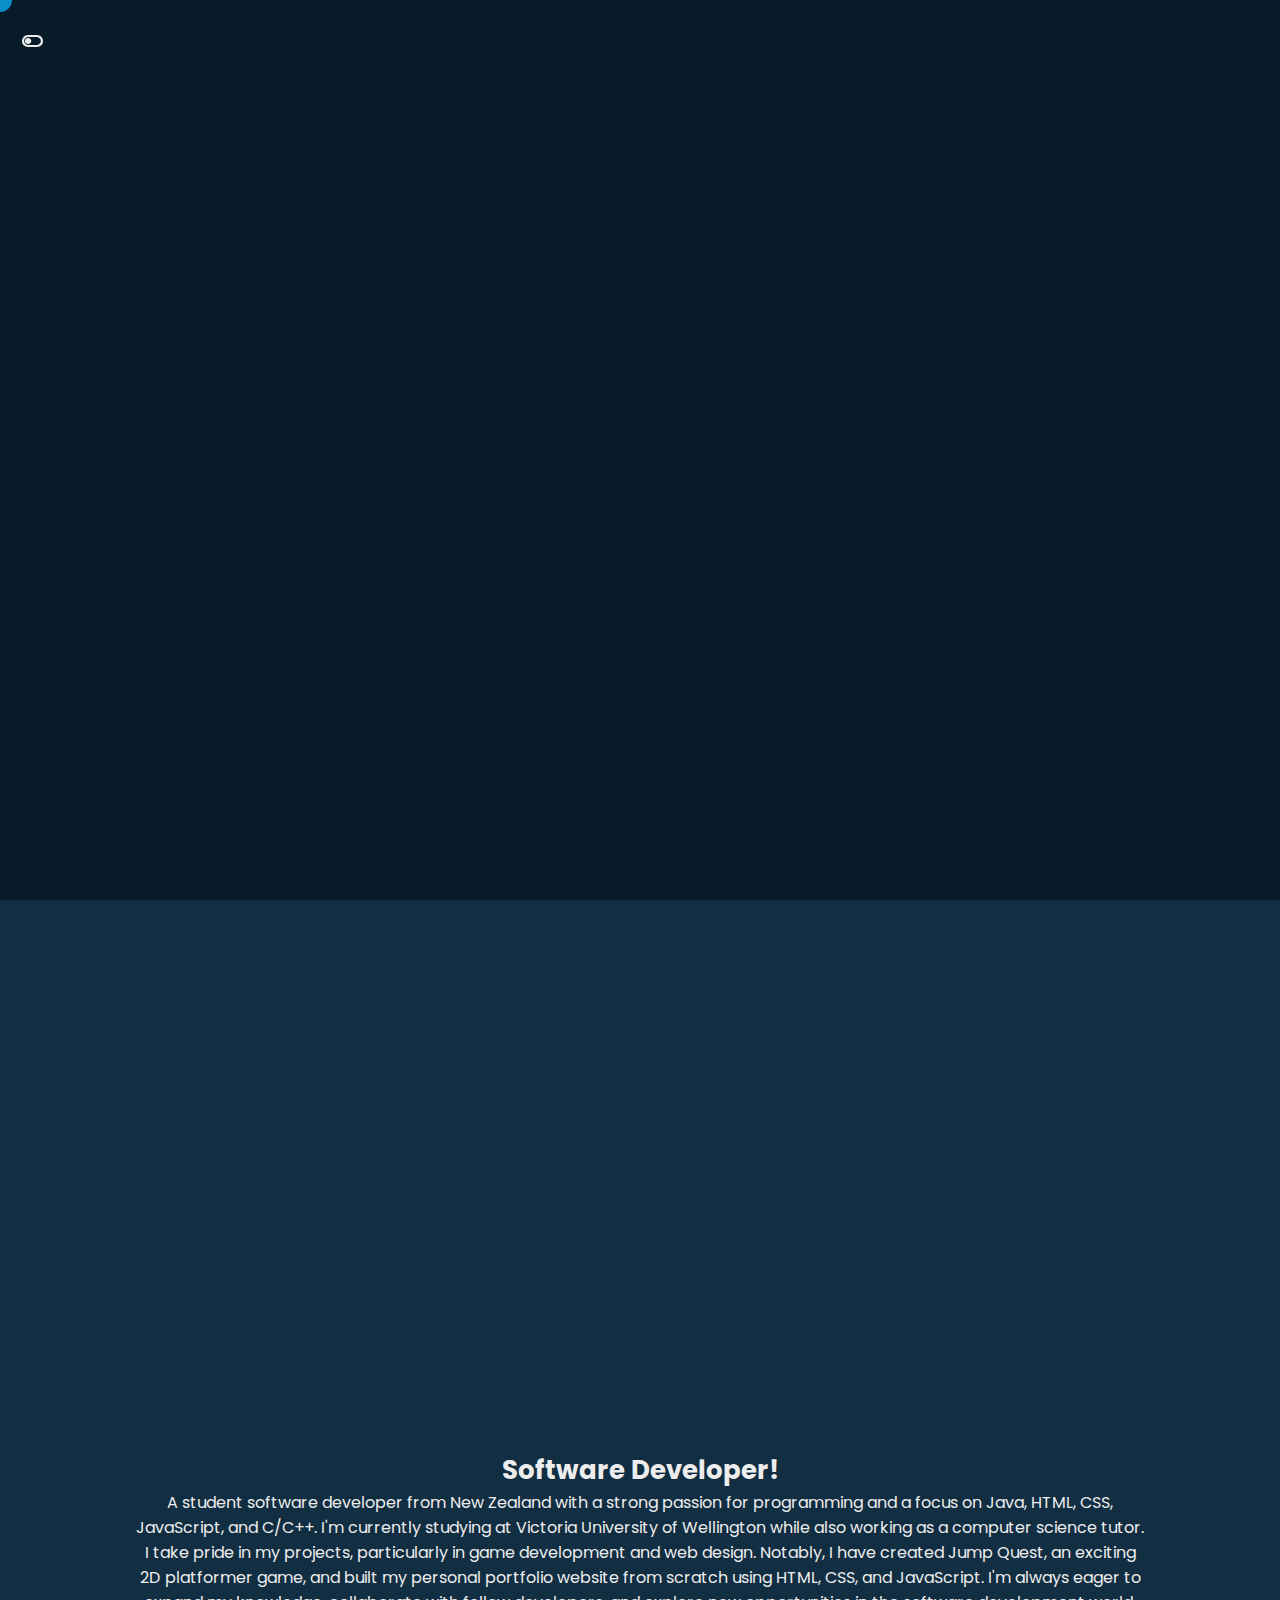
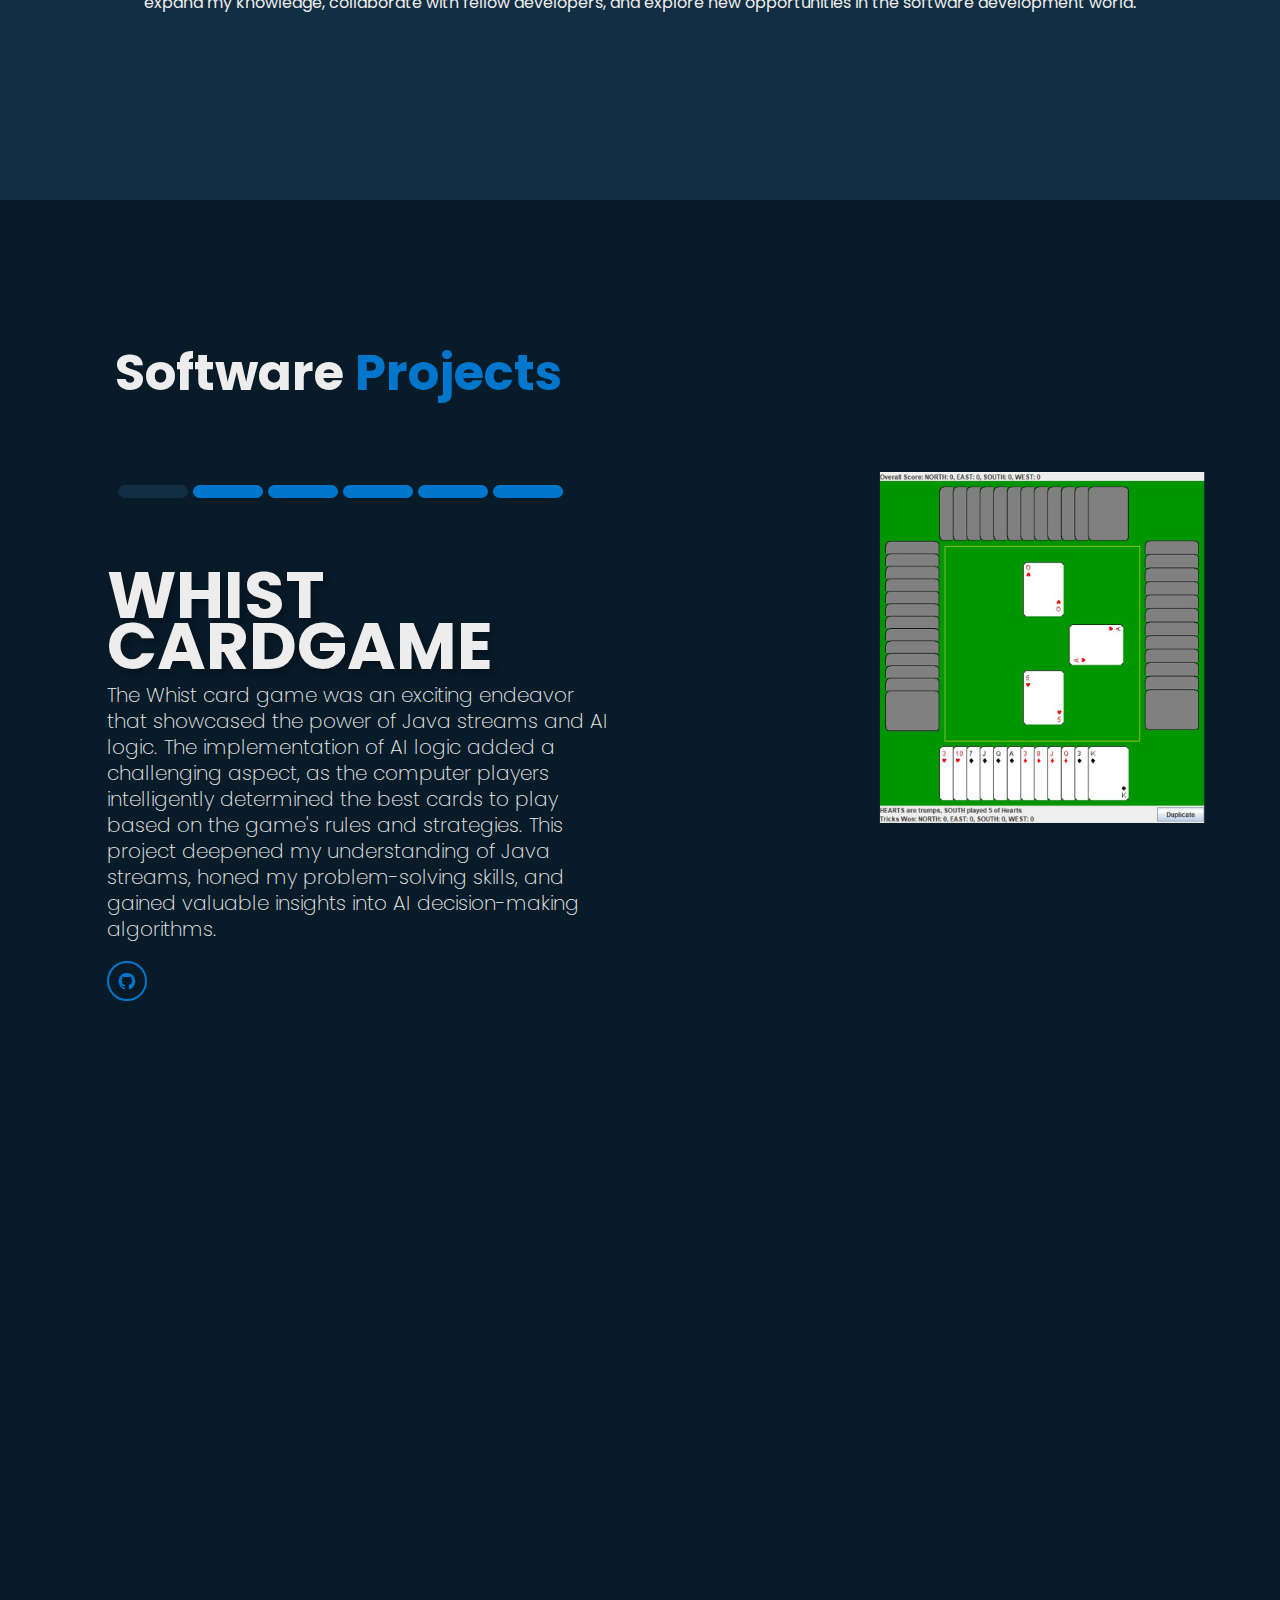
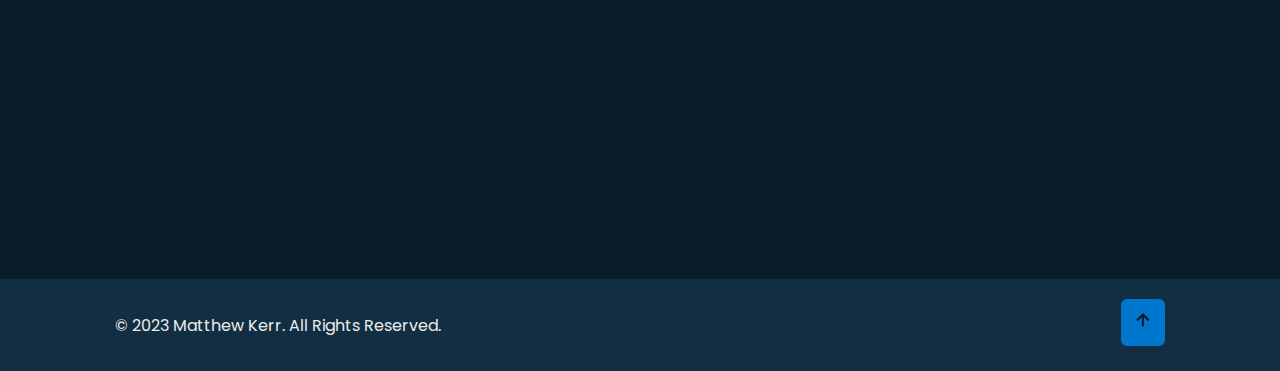
<file: code/index.html>
<!DOCTYPE html>
<html lang="en">

<head>
    <meta charset="UTF-8">
    <meta http-equiv="X-UA-Compatible" content="IE=edge">
    <meta name="viewport" content="width=device-width, initial-scale=1.0">
    <title>Matthew Kerr Portfolio</title>
    <link rel="stylesheet" href="css/style.css">
    <link href='https://unpkg.com/boxicons@2.1.4/css/boxicons.min.css' rel='stylesheet'>
</head>




<body>
    <!-- header design -->
    <header class="header">
        <a href="#" class="logo">Matthew Kerr <span class="animate" style="--i:1;"></span></a>

        <div class="switch-container">
            <a href="#" class="switch"> <i class='bx bx-toggle-left'></i></a>
        </div>

        <div class="bx bx-menu" id="menu-icon"><span class="animate" style="--i:2;"></span></div>

        <nav class="navbar">
            <a href="#home" class="active">Home</a>
            <a href="#about">About</a>
            <a href="#programmer">Projects</a>
            <a href="#contact">Contact</a>

            <span class="active-nav"></span>
            <span class="animate" style="--i:2;"></span>
        </nav>
    </header>


    <!-- home section design -->
    <section class="home show-animate" id="home">
        <div class="home-content">
            <h1>Hi, I'm <span> Matthew Kerr</span> <span class="animate" style="--i:2;"></span></h1>
            <div class="text-animate">
                <h3>Software Developer</h3>
                <span class="animate" style="--i:3;"></span>
            </div>
            <p>Unleash the possibilities. Step through a window into my work, a tapestry of my software and design
                journey. This is an ever-evolving showcase of my skills, and exciting projects.</p>
            <span class="animate" style="--i:4;"></span>
            <div class="btn-box">
                <a href="#about" class="btn">Read More</a>
                <a href="#programmer" class="btn">Projects</a>
                <span class="animate" style="--i:5;"></span>
            </div>
        </div>
        <div class="home-scl">
            <a href="https://www.linkedin.com/in/matthew-t-kerr/"  target="_blank" > <i class='bx bxl-linkedin'></i> </a>
            <a href="https://github.com/emptykerr"  target="_blank" > <i class='bx bxl-github'></i> </a>
            <a href="https://mattkerr.myportfolio.com"  target="_blank" > <i class='bx bx-folder'></i></a>
            <span class="animate" style="--i:6;"></span>
        </div>

        <div class="home-imgHover"> </div>
        <span class="animate home-img" style="--i:7;"></span>

    </section>

    <!-- about section design -->
    <section class="about" id="about">
        <h2 class="heading"> About <span> Me</span> <span class="animate scroll" style="--i:1;"></span></h2>
        <div class="about-img">
            <img src="./images/BNW2.png" alt="">
            <span class="circle-spin"> </span>
            <span class="animate scroll" style="--i:2;"></span>
        </div>
        <div class="about-content">
            <h3> Software Developer! </h3>
            <span class="animate scroll" style="--i:3;"></span>

            <p> A student software developer from New Zealand with a strong passion for programming and a focus on Java,
                HTML, CSS, JavaScript, and C/C++. I'm currently studying at Victoria University of Wellington while also
                working as a computer science tutor. I take pride in my projects, particularly in game
                development and web design. Notably, I have created Jump Quest, an exciting 2D platformer game, and
                built my personal portfolio website from scratch using HTML, CSS, and JavaScript. I'm always eager to
                expand my knowledge, collaborate with fellow developers, and explore new opportunities in the software
                development world.</p>

            <span class="animate scroll" style="--i:4;"></span>

            <div class="btn-box btns">
                <a href="kerr_matthew_resume_2023.pdf" class="btn"  target="_blank" >Resume</a>
                <span class="animate scroll" style="--i:5;"></span>

            </div>
        </div>
    </section>

    <div class ="cursor">
        <div class = "circle"></div>
        <div class = "circle"></div>
        <div class = "circle"></div>
        <div class = "circle"></div>
        <div class = "circle"></div>
        <div class = "circle"></div>
        <div class = "circle"></div>
        <div class = "circle"></div>
        <div class = "circle"></div>
        <div class = "circle"></div>
        <div class = "circle"></div>
        <div class = "circle"></div>
        <div class = "circle"></div>
        <div class = "circle"></div>
        <div class = "circle"></div>
        <div class = "circle"></div>
        <div class = "circle"></div>
        <div class = "circle"></div>
        <div class = "circle"></div>
        <div class = "circle"></div>
        <div class = "circle"></div>
        <div class = "circle"></div>
        <div class = "circle"></div>
        <div class = "circle"></div>
        <div class = "circle"></div>
        <div class = "circle"></div>
        </div>
        
    <!-- projects section design -->


    <section class="programmer" id="programmer">

        <div class="dot-container">
            <div class="dot active-dot" onclick="currentSlide(1)"></div>
            <div class="dot" onclick="currentSlide(2)"></div>
            <div class="dot" onclick="currentSlide(3)"></div>
            <div class="dot" onclick="currentSlide(4)"></div>
            <div class="dot" onclick="currentSlide(5)"></div>
            <div class="dot" onclick="currentSlide(6)"></div>
        </div>


        <div class="programmer-header">
            <h2 class="heading"> Software <span> Projects</span> </h2>
            <!-- <span class="animate scroll" style="--i:1;"></span> -->
        </div>


        <div class="mySlides fade">
            <div class="numbertext">1 / 6</div>
            <img class="show-image" src="./images/whist.png" style="width:100%">
            <div class="text">WHIST CARDGAME <p> The Whist card game was an exciting endeavor that showcased the power
                    of Java streams and AI logic. The implementation of AI logic added a challenging aspect, as the
                    computer players intelligently determined the best cards to play based on the game's rules and
                    strategies. This project deepened my understanding of Java streams, honed my problem-solving skills,
                    and gained valuable insights into AI decision-making algorithms.</p>
                <div class="github-links">
                    <a href="https://github.com/emptykerr"  target="_blank" > <i class='bx bxl-github'></i> </a>
                </div>
            </div>


        </div>

        <div class="mySlides fade">
            <div class="numbertext">2 / 6</div>
            <img class="show-image" src="./images/jumpquest.png" style="width:100%">
            <div class="text">2D PLATFORMER <p> Creating a 2D platformer game entirely in Java was a rewarding
                    experience that allowed me to explore advanced game development concepts. I implemented enemy AI,
                    power-ups, parallax background scrolling, and multiple levels and game states. Through this project,
                    I enhanced my Java skills and gained insights into game design, logic, and visual effects.</p>
                <div class="github-links">
                    <a href="https://github.com/emptykerr/Captains-Conquest"  target="_blank" > <i class='bx bxl-github'></i> </a>
                </div>
            </div>

        </div>

        <div class="mySlides fade">
            <div class="numbertext">3 / 6</div>
            <img class="show-image" src="./images/tetris.png" style="width:100%">
            <div class="text">TETRIS <p> Developing a Tetris game in Java became a valuable learning experience,
                    expanding my understanding of JUnit testing and Java streams. Through using JUnit to test various
                    , I ensured the game's functionality and discovered the importance of proper testing
                    in development. Additionally, I utilized Java streams to simplify complex operations and enhance
                    data processing efficiency. This Tetris project not only sharpened my game development skills but
                    also deepened my knowledge of essential software engineering practices.</p>
                <div class="github-links">
                    <a href="https://github.com/emptykerr"  target="_blank" > <i class='bx bxl-github'></i> </a>
                </div>
            </div>

        </div>

        <div class="mySlides fade">
            <div class="numbertext">4 / 6</div>
            <img class="show-image" src="./images/minesweeper.png" style="width:100%">
            <div class="text">MINESWEEPER <p> Coding has provided me with endless possibilities and opportunities for
                    exploration. By immersing myself in the world of programming, I gained a deep understanding of
                    algorithms and game logic, which I put into practice by creating my own Minesweeper game. However, I
                    didn't stop there. Drawing from my experiences and insights, I developed a unique "helper system"
                    that aids in marking tiles, taking the game to a new level. </p>
                <div class="github-links">
                    <a href="https://github.com/emptykerr"  target="_blank" > <i class='bx bxl-github'></i> </a>
                </div>
            </div>

        </div>

        <div class="mySlides fade">
            <div class="numbertext">5 / 6</div>
            <img class="show-image" src="./images/waveform.png" style="width:100%">
            <div class="text">.WAV EDITOR<p> A demonstration that even sophisticated programs like Audacity can be
                    broken
                    down into simple principles. By
                    recognizing that music is essentially a collection of frequencies represented as numerical values,
                    the
                    application enables users to edit and present the audio data in a meaningful way</p>
            </div>
            </div>

        </div>


            <div class="mySlides fade">
                <div class="numbertext">6 / 6</div>
                <img class="show-image" src="./images/mspaint.png" style="width:100%">
                <div class="text">MS PAINT<p> My MS Paint program was an exciting project where I implemented various
                        tools
                        such as bezier curves, flower drawing, image insertion, text captions, brush erase, and shape
                        tools. This versatile program allowed users to create personalized artwork with precision and
                        creativity. Through this project, I enhanced my programming skills and gained a deeper
                        understanding of graphical user interfaces and image processing.</p>
                </div>
            </div>

        </div>


    </section>

   
    <!-- contact section design -->
    <section class="contact" id="contact">
        <h2 class="heading">Contact <span> Me!</span> <span class="animate scroll" style="--i:1;"></span>
        </h2>

        <form action="#">
            <div class="input-box">
                <div class="input-field">
                    <input type="text" placeholder="Name" required>
                    <span class="focus"></span>
                </div>
                <div class="input-field">
                    <input type="text" placeholder="Email" required>
                    <span class="focus"></span>
                </div>
                <span class="animate scroll" style="--i:3;"></span>

            </div>

            <div class="input-box">
                <div class="input-field">
                    <input type="number" placeholder="Mobile" required>
                    <span class="focus"></span>
                </div>
                <div class="input-field">
                    <input type="text" placeholder="Subject" required>
                    <span class="focus"></span>
                </div>
                <span class="animate scroll" style="--i:5;"></span>

            </div>


            <div class="textarea-field">
                <textarea name="message" id="" cols="30" rows="10" placeholder="Message" required></textarea>
                <span class="focus"></span>
                <span class="animate scroll" style="--i:7;"></span>


            </div>

            <div class="btn-box btns">
                <button type="submit" class="btn">Submit</button>
                <span class="animate scroll" style="--i:9;"></span>

            </div>
        </form>
    </section>

    <!-- footer design -->
    <footer class="footer">
        <div class="footer-text">
            <p> &copy; 2023 Matthew Kerr. All Rights Reserved.</p>
            <span class="animate scroll" style="--i:1;"></span>

        </div>

        <div class="footer-iconTop">
            <a href="#"><i class='bx bx-up-arrow-alt'></i></a>
            <span class="animate scroll" style="--i:3;"></span>

        </div>
    </footer>
    <script src="js/script.js"></script>
</body>


</html>
</file>
<file: code/css/style.css>
@import url('https://fonts.googleapis.com/css2?family=Poppins:wght@300;400;500;600;700;800;900&display=swap');

* {
    margin: 0;
    padding: 0;
    box-sizing: border-box;
    text-decoration: none;
    border: none;
    outline: none;
    scroll-behavior: smooth;

    font-family: 'Poppins', sans-serif;
}

:root {
    --bg-color: #081b29;
    --second-bg-color: #112e42;
    --text-color: #ededed;
    --main-color: #00abf0;

    --bg-light: #ededed;
    --second-bg-light: #f5f5f5;
    --text-light: #081b29;
    --main-color: #0077cc;
}

html {
    font-size: 62.5%;
    overflow-x: hidden;
}

body {
    background: var(--bg-color);
    color: var(--text-color);
}

.dark-mode {
    --bg-light: #081b29;
    --second-bg-light: #112e42;
    --text-light: #ededed;
    --main-light: #00abf0;

    --bg-color: #ededed;
    --second-bg-color: #f5f5f5;
    --text-color: #081b29;
    --main-color: #0077cc;

}

.cursor {
    pointer-events: none;
    position: fixed;
    display: block;
    border-radius: 0;
    mix-blend-mode: difference;
    top: 0;
    left: 0;
    z-index: 10000;
}
.circle{
    height: 24px;
    width: 24px;
    border-radius: 24px;
    background-color: var(--main-light);
    position: absolute;
}

.header {
    position: fixed;
    top: 0;
    left: 0;
    width: 100%;
    padding: 2.5rem 10%;
    background: transparent;
    display: flex;
    justify-content: space-between;
    align-items: center;
    z-index: 100;
    transition: .3s;
}

.header.sticky {
    background: var(--bg-color);
}

.logo {
    position: relative;
    font-size: 2.5rem;
    color: var(--text-color);
    font-weight: 600;
}

.switch-container {
    position: absolute;
    left: 0;
    padding: 2.5rem 2rem;
    align-self: center;
    color: var(--text-color);
    font-size: 2.5rem;
    font-weight: 500;
}

.switch {
    color: var(--text-color);
    transition: 0.3s ease-in-out;
}

.switch.dark-mode {
    color: var(--main-color);
}

.navbar {
    position: relative;
}

.navbar a {
    font-size: 1.7rem;
    color: var(--text-color);
    font-weight: 500;
    margin-left: 3.5rem;
    transition: .3s;
}

.navbar a:hover,
.navbar a.active {
    color: var(--main-color);
}

#menu-icon {
    position: relative;
    font-size: 3.6rem;
    color: var(--text-color);
    cursor: pointer;
    display: none;
}

section {
    min-height: 100vh;
    padding: 10rem 9% 2rem;
}

.home {
    display: flex;
    align-items: center;
    padding: 0 9%;
    background: url('../images/background.png') no-repeat;
    background-size: cover;
    background-position: center;
    position: relative;
    z-index: 99;
}

.home-content {
    max-width: 68rem;
    z-index: 99;
}

.home-content h1 {
    position: relative;
    display: inline-block;
    font-size: 6.6rem;
    font-weight: 700;
    line-height: 1.3;
}

.home-content h1 span {
    color: var(--text-color);
}

.home-content .text-animate {
    position: relative;
    width: 33rem;
}

.home-content .text-animate h3 {
    font-size: 3.2rem;
    font-weight: 700;
    color: transparent;
    -webkit-text-stroke: 1px var(--main-color);
    background-image: linear-gradient(var(--main-color), var(--main-color));
    background-repeat: no-repeat;
    -webkit-background-clip: text;
    background-position: -33rem 0;
}

.home.show-animate .home-content .text-animate h3 {
    animation: homeBgText 6s linear infinite;
}

.home-content .text-animate h3::before {
    content: '';
    position: absolute;
    top: 0;
    left: 0;
    width: 0;
    height: 100%;
    border-right: 2px solid var(--main-color);
    z-index: -1;
}

.home.show-animate .home-content .text-animate h3::before {
    animation: homeCursorText 6s linear infinite;
}

.home-content p {
    position: relative;
    font-size: 1.6rem;
    margin: 2rem 0 4rem;
}

.home-imgHover {
    position: absolute;
    top: 0;
    right: 0;
    width: 45%;
    height: 100%;
    background: transparent;
    z-index: 2;
}


.btn-box {
    position: relative;
    display: flex;
    justify-content: space-between;
    width: 34.5rem;
    height: 5rem;
}

.btn-box .btn {
    position: relative;
    display: inline-flex;
    justify-content: center;
    align-items: center;
    width: 15rem;
    height: 100%;
    background: var(--main-color);
    border: .2rem solid var(--main-color);
    border-radius: .8rem;
    font-size: 1.8rem;
    font-weight: 600;
    letter-spacing: .1rem;
    color: var(--bg-color);
    z-index: 1;
    overflow: hidden;
}

.btn-box .btn:hover {
    color: var(--main-color);
}

.btn-box .btn:nth-child(2):hover {
    color: var(--bg-color);
}

.btn-box .btn:nth-child(2) {
    background: transparent;
    color: var(--main-color);
}


.btn-box .btn:nth-child(2)::before {
    background: var(--main-color);
}

.btn-box .btn::before {
    content: '';
    position: absolute;
    top: 0;
    left: 0;
    width: 0;
    height: 100%;
    background: var(--bg-color);
    z-index: -1;
    transition: .5s;
}

.btn-box .btn:hover::before {
    width: 100%;
}

.home-scl {
    position: absolute;
    bottom: 4rem;
    width: 170px;
    display: flex;
    justify-content: space-between;
}

.home-scl a {
    position: relative;
    display: inline-flex;
    justify-content: center;
    align-items: center;
    width: 40px;
    height: 40px;
    background: transparent;
    border: .2rem solid var(--main-color);
    border-radius: 50%;
    font-size: 20px;
    color: var(--main-color);
    z-index: 1;
    overflow: hidden;
    transition: .5s;
}

.home-scl a:hover {
    color: var(--bg-color);
}

.home-scl a::before {
    content: '';
    position: absolute;
    top: 0;
    left: 0;
    width: 0;
    height: 100%;
    background: var(--main-color);
    z-index: -1;
    transition: .5s;
}

.home-scl a:hover::before {
    width: 100%;
}



.about {
    display: flex;
    justify-content: center;
    align-items: center;
    flex-direction: column;
    gap: 2rem;
    background: var(--second-bg-color);
    padding-bottom: 6rem;
}

.heading {
    position: relative;
    font-size: 5rem;
    margin-bottom: 3rem;
    text-align: center;
}

span {
    color: var(--main-color);
}

.about-img {
    position: relative;
    width: 25rem;
    height: 25rem;
    border-radius: 50%;
    display: flex;
    justify-content: center;
    align-items: center;

}

.about-img img {
    width: 90%;
    background: var(--bg-color);
    border-radius: 50%;
    border: .2rem solid var(--main-color);
}

.about-img .circle-spin {
    position: absolute;
    top: 50%;
    left: 50%;
    transform: translate(-50%, -50%) rotate(0);
    width: 100%;
    height: 100%;
    border-radius: 50%;
    border-top: .2rem solid var(--second-bg-color);
    border-right: .2rem solid var(--main-color);
    border-bottom: .2rem solid var(--second-bg-color);
    border-left: .2rem solid var(--main-color);
    animation: aboutSpinner 8s linear infinite;

}

.about-content {
    text-align: center;
    padding: 0 2rem;

}

.about-content h3 {
    position: relative;
    display: inline-block;
    font-size: 2.6rem;
}

.about-content p {
    position: relative;
    font-size: 1.6rem;
    margin-bottom: 2rem;
}

.btn-box.btns {
    display: inline-block;
    width: 15rem;

}

.btn-box.btns a::before {
    background: var(--second-bg-color);
}


.programmer-cover{
    position:relative;
    display: flex;
    align-items: center;
    padding: 0 9%;
    height: 100vh;
    background: url('../images/theprogrammer.png') no-repeat;
    background-size: cover;
    background-position: center;
    position: relative;
    z-index: 99;
}

.programmer-cover .programmer-cover-content p{
    position: relative;
    font-size: 1.6rem;
    font-style: italic;
}


.programmer-cover .programmer-cover-content {
    max-width: 68rem;
    z-index: 99;
}

.programmer-cover .programmer-cover-content .heading {
    position: relative;
    display: inline-block;
    font-size: 6.6rem;
    font-weight: 700;
    line-height: 1.3;
    
}

.programmer {
    display: flex;
    align-items: center;
    padding: 0 9%;
    position: relative;
}

.numbertext {
    display: none;
}

.mySlides {
    display: flex;
    align-items: center;
    height: 100%;
}

.mySlides .show-image {
    margin-left: 30%;
    padding-right: 10%;
    width: 70%;
    object-fit: contain;
    height: auto;
    /* box-shadow: 4px 4px 7px rgba(0, 0, 0, 0.3); */


}

.text {
    left: 8vw;
    top: 40%;
    width: 40%;
    display: inline-block;
    font-size: 6.6rem;
    font-weight: 700;
    line-height: 4vw;
    color: var(--text-color);
    position: absolute;
    padding: 1rem .5rem;
    text-shadow: 4px 4px 7px rgba(0, 0, 0, 0.3);

    user-select: none;

}

.text p {
    padding: auto;
    margin-top: 1rem;
    font-size: 2rem;
    font-weight: 200;
    line-height: 1.3;
    color: var(--text-color);
    width: 100%;
    text-shadow: none;
}

.programmer-header {
    top: 15%;
    position: absolute;
    color: var(--text-color);
    user-select: none;
}



.text .github-links a {
    position: relative;
    display: inline-flex;
    justify-content: center;
    align-items: center;
    width: 40px;
    height: 40px;
    background: transparent;
    border: .2rem solid var(--main-color);
    border-radius: 50%;
    font-size: 20px;
    color: var(--main-color);
    z-index: 1;
    overflow: hidden;
    transition: .5s;
}

.text .github-links a:hover {
    color: var(--bg-color);
}

.text .github-links a::before {
    content: '';
    position: absolute;
    top: 0;
    left: 0;
    width: 0;
    height: 100%;
    background: var(--main-color);
    z-index: -1;
    transition: .5s;
}

.github-links a:hover::before {
    width: 100%;
}


.dot-container {
    display: flex;
    justify-content: center;
    align-items: center;
    /* top: 20%;
    padding-top: 25%;
    margin-bottom: 60%; */
    transform: translateY(-14vh);
    z-index: 20;
}

.dot {

    cursor: pointer;
    height: 1vw;
    margin: 2vw 0.2vw;
    margin-top: -4rem;
    width: 7rem;
    background-color: var(--main-color);
    border-radius: 2vw;
    display: inline-block;
    transition: background-color .6s ease;
}




.active-dot,
.dot:hover {
    background-color: var(--second-bg-color);
}

.fade {
    -webkit-animation-name: fade;
    -webkit-animation-duration: 1.5s;
    animation-name: fade;
    animation-duration: 1.5s;
}

@-webkit-keyframes fade {
    from {
        opacity: .4
    }

    to {
        opacity: 1
    }
}




.contact {
    min-height: auto;
    padding-bottom: 7rem;
}

.contact h2 {
    display: inline-block;
    left: 50%;
    transform: translateX(-50%);
}

.contact form {
    max-width: 70rem;
    margin: 0 auto;
    text-align: center;
}

.contact form .input-box {
    position: relative;
    display: flex;
    justify-content: space-between;
    flex-wrap: wrap;
}

.contact form .input-box .input-field {
    position: relative;
    width: 48%;
    margin-bottom: .8rem;
}

.contact form .input-box .input-field input,
.contact form .textarea-field textarea {
    width: 100%;
    height: 100%;
    padding: 1.5rem;
    font-size: 1.6rem;
    color: var(--main-color);
    background: transparent;
    border-radius: .6rem;
    border: .2rem solid var(--main-color);

}

.contact form .input-box .input-field input::placeholder,
.contact form .textarea-field textarea::placeholder {
    color: var(--text-color);
}

.contact form .focus {
    position: absolute;
    top: 0;
    left: 0;
    width: 0;
    height: 100%;
    background: var(--second-bg-color);
    border-radius: .6rem;
    z-index: -1;
    transition: .5s;
}

.contact form .input-box .input-field input:focus~.focus,
.contact form .input-box .input-field input:valid~.focus,
.contact form .textarea-field textarea:focus~.focus,
.contact form .textarea-field textarea:valid~.focus {
    width: 100%;
}

.contact form .textarea-field {
    position: relative;
    margin: .8rem 0 2.7rem;
    display: flex;
}

.contact form .textarea-field textarea {
    resize: none;
}

.contact form .btn-box.btns .btn {
    cursor: pointer;
}

.footer {
    display: flex;
    justify-content: space-between;
    align-items: center;
    flex-wrap: wrap;
    padding: 2rem 9%;
    background: var(--second-bg-color);
}



.footer-text p {
    font-size: 1.6rem;
    color: var(--text-color);
}

.footer-iconTop a {
    position: relative;
    display: inline-block;
    justify-content: center;
    align-items: center;
    padding: .8rem;
    background: var(--main-color);
    border: .2rem solid var(--main-color);
    border-radius: .6rem;
    z-index: 1;

    overflow: hidden;
}

.footer-iconTop a::before {
    content: '';
    position: absolute;
    top: 0;
    left: 0;
    width: 0;
    height: 100%;
    background: var(--bg-color);
    z-index: -1;
    transition: .5s;
}

.footer-iconTop a:hover::before {
    width: 100%;
}

.footer-iconTop a i {
    font-size: 2.4rem;
    color: var(--bg-color);
}

.footer-iconTop a:hover i {
    color: var(--main-color);
}

/* ANIMATION RELOAD AND SCROLL */
.animate {
    position: absolute;
    top: 0;
    right: 0;
    width: 100%;
    height: 100%;
    background-color: var(--bg-color);
    z-index: 98;
}

.animate.home-img {
}

.logo .animate,
.navbar .animate,
#menu-icon .animate,
.home.show-animate .animate {
    animation: showRight 1s ease forwards;
    animation-delay: calc(.3s * var(--i));
}

.animate.scroll {
    transition: 1s ease;
    transition-delay: calc(.3s / var(--i));
    animation: none;
}

section:nth-child(odd):not(.contact) .animate.scroll {
    background: var(--second-bg-color);
}

.about.show-animate .animate.scroll,
.contact.show-animate .animate.scroll {
    transition-delay: calc(.3s * var(--i));
    width: 0;
}

/* BREAKPOINTS */
@media (max-width: 1200px) {
    html {
        font-size: 55%;
    }

    .home-content {
        max-width: 60rem;
    }

    .text {
        font-size: 5rem;
        line-height: 4vw;
    }
}



@media (max-width: 991px) {
    .header {
        padding: 2rem 4%;
    }

    .logo {
        margin: 0;
        padding-left: 10%;

    }

    section {
        padding: 10rem 4% 2rem;

    }

    .home {
        padding: 0 4%;
    }

    .footer {
        padding: 2rem 4%;
    }

    .dot{
        width: 5rem;
    }


}

@media (max-width:850px) {
    .animate.home-img {
        width: 55%;
    }

    .dot{
        height: 1.5rem;
    }
}

@media (max-width: 768px) {
    .header {
        background: var(--bg-color);
    }

    .switch-container {
        position: relative;
        margin-right: 1rem;
        align-self: flex-start;
        order: 0;
    }

    .logo {
        order: 1;
    }

    #menu-icon {
        order: 3;
        display: block;
    }

    .navbar {
        position: absolute;
        top: 100%;
        left: -100%;
        width: 100%;
        padding: 1rem 4%;
        background: var(--main-color);
        box-shadow: 0 0.5rem 1rem rgba(0, 0, 0, 0.2);
        z-index: 1;
        transition: .25s ease;
        transition-delay: .05s;
    }

    .navbar.active {
        left: 0;
        transition-delay: 0s;
    }

    .navbar .active-nav {
        position: absolute;
        top: 0;
        left: -100%;
        width: 100%;
        height: 100%;
        background: var(--bg-color);
        border-top: .1rem solid rgba(0, 0, 0, 0.2);
        z-index: -1;
        transition: .25s ease;
        transition-delay: 0s;
    }

    .navbar.active .active-nav {
        left: 0;
        transition-delay: .05s;
    }

    .navbar a {
        display: block;
        font-size: 2rem;
        margin: 3rem 0;
        transform: translateX(-20rem);
        transition: .25s ease;
        transition-delay: 0s;

    }

    .navbar.active a {
        transform: translateX(0);
        transition-delay: .25s;
    }

    .programmer {
        display: flex;
        flex-direction: column;
        align-items: center;
        text-align: center;
        padding: 2rem 0;
    }

    .mySlides{
        display: flex;
        flex-direction: column;
        align-items: center;
        text-align: center;
        padding: 2rem 0;
    }

    .mySlides .show-image{
        max-width: 100%;
        width: 100%;
        height: auto;
        margin: 1rem 0;
        display:flex;
        justify-content: center;
        position: relative;
        align-items: center;
        box-shadow: none;
        transform: translateY(-100%);
  
    }

    .text {
        font-size: 4rem;
        width: 80%;
        line-height: 5vw;
        display:inline-block;
        justify-content: center;
        align-items: center;
        padding-top: 40%;
        padding-bottom: 5%;
    }

    .text p{
        font-size: 2rem;
        width: 100%;
        line-height: 5vw;
        display:flex;
        justify-content: center;
        align-items: center;
    }

  
    
    .programmer-header {
        position: none;
        display: flex;
        justify-content: center;
        font-size: 2rem;
        top: 7%;
    }

    .dot-container {
        display: flex;
        justify-content: center;
        align-items: center;
        top: 20%;
        margin-bottom: 60%;
        margin-top: 25%;
        transform: translateY(2vw);
    
    }
    .dot {
        padding: auto;
        width: 4rem;
        height: 1.5rem;
        margin-top: 20%;
    }

}

@media (max-width: 650px) {
    .home-content {
        max-width: 50rem;
    }
}

@media (max-width: 520px) {
    html {
        font-size: 50%;
    }

    .home-content h1 {
        display: flex;
        flex-direction: column;
    }

    .home-scl {
        width: 160px;

    }

    .home-scl a {
        width: 38px;
        height: 38px;
    }
}

@media(max-width: 462px) {
    .home-content h1 {
        font-size: 5.2rem;
    }

    .contact form .input-box .input-field {
        width: 100%;
    }

    .footer {
        flex-direction: column-reverse;
    }

    .footer p {
        margin-top: 2rem;
    }
}

@media(max-width: 371px) {
    .home {
        justify-content: center;
    }

    .home-content {
        display: flex;
        align-items: center;
        flex-direction: column;
        text-align: center;
    }

    .home-content h1 {
        font-size: 5rem;
    }

    .programmer-header h2{
        font-size: 4rem;
    }

    .dot-container{
        transform: translateY(6vw);
    }

    .text{
        line-height: 10vw;
    }
}

/* KEYFRAMES ANIMATION */
@keyframes homeBgText {

    0%,
    10%,
    100% {
        background-position: -33rem 0;
    }

    65%,
    85% {
        background-position: 0 0;
    }
}



@keyframes homeCursorText {

    0%,
    10%,
    100% {
        width: 0;
    }

    65%,
    78%,
    85% {
        width: 100%;
        opacity: 1;

    }

    75%,
    81% {
        opacity: 0;
    }
}

@keyframes aboutSpinner {
    100% {
        transform: translate(-50%, -50%) rotate(360deg);

    }
}

@keyframes showRight {
    100% {
        width: 0;
    }

}
</file>
